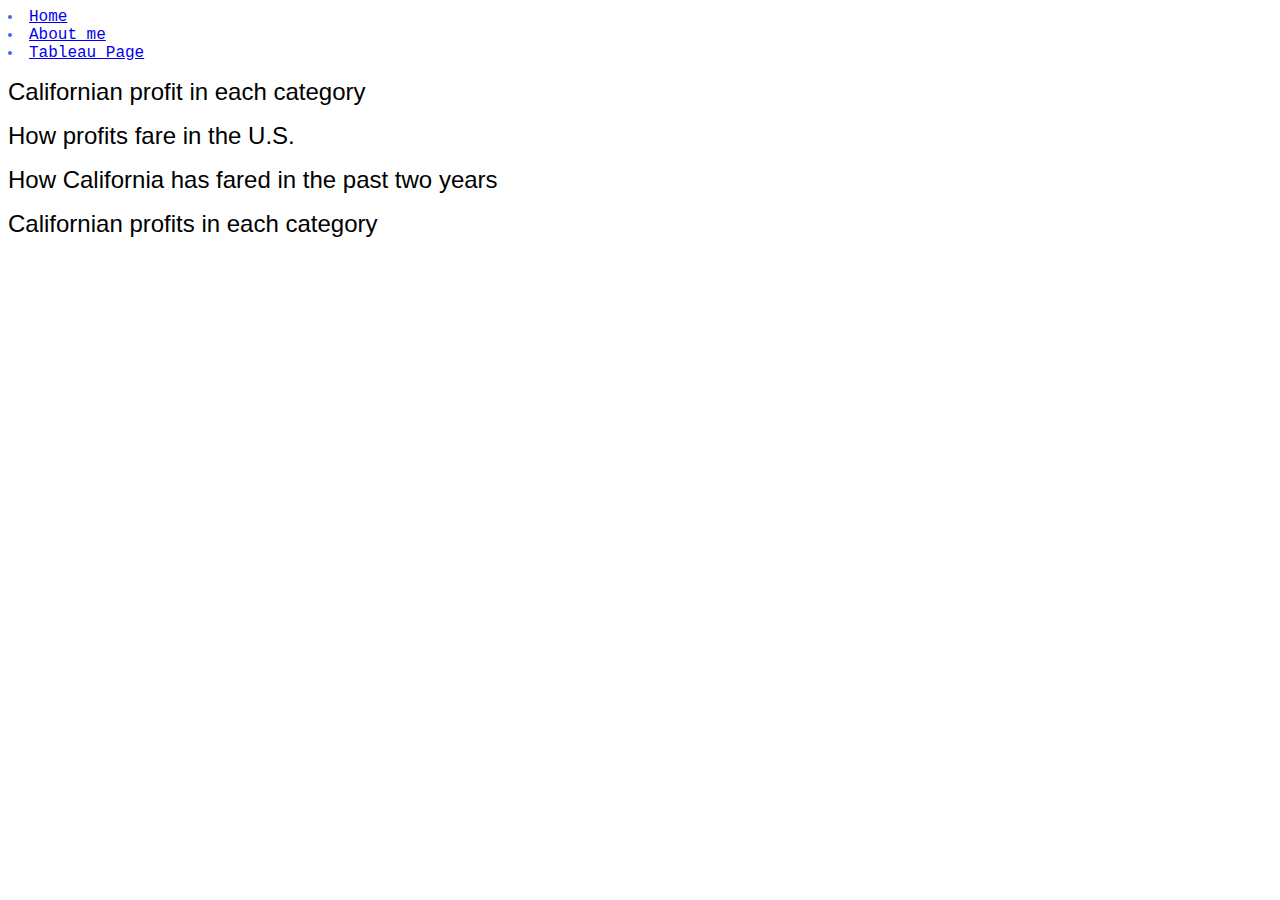
<file: html/Tableau.html>
<!--Alexander Bernal 12/17/2021-->
<html>
    <head>
        <title class='header'> Alexander's Tableau Dashboard </title>
        <link href="../styles/mystyles.css" rel="stylesheet" type="text/css">
    </head>
    <body>
        <style>
            body{
                font-family: 'Courier New', Courier, monospace; color: royalblue;
            }
        </style>
        <p class=".bodytext"> </p>
           <a><li class="nav-item"><a class="nav-link px-lg-3 py-3 py-lg-4" href="../index.html">Home</li>
            <li class="nav-item"><a class="nav-link px-lg-3 py-3 py-lg-4" href="aboutme.html">About me</li>
            <li class="nav-item"><a class="nav-link px-lg-3 py-3 py-lg-4" href="#">Tableau Page</li> 
        
        </div>
          
        <div>
        <p><a class="font color fontsize"> Californian profit in each category</a> </div>
        <div class='tableauPlaceholder' id='viz1639765394975' style='position: relative'><object class='tableauViz'  style='display:none;'><param name='host_url' value='https%3A%2F%2Fpublic.tableau.com%2F' /> <param name='embed_code_version' value='3' /> <param name='site_root' value='' /><param name='name' value='Howprofitsfareinthe50states&#47;twoyearforecastforcalifornianofficesupplysales' /><param name='tabs' value='no' /><param name='toolbar' value='yes' /><param name='animate_transition' value='yes' /><param name='display_static_image' value='yes' /><param name='display_spinner' value='yes' /><param name='display_overlay' value='yes' /><param name='display_count' value='yes' /><param name='language' value='en-US' /></object></div>                <script type='text/javascript'>                    var divElement = document.getElementById('viz1639765394975');                    var vizElement = divElement.getElementsByTagName('object')[0];                    vizElement.style.width='100%';vizElement.style.height=(divElement.offsetWidth*0.75)+'px';                    var scriptElement = document.createElement('script');                    scriptElement.src = 'https://public.tableau.com/javascripts/api/viz_v1.js';                    vizElement.parentNode.insertBefore(scriptElement, vizElement);                </script>
        </p>

        <div>
        <p><a class="font color fontsize">How profits fare in the U.S.</a></div>
        <div class='tableauPlaceholder' id='viz1639765802709' style='position: relative'><object class='tableauViz'  style='display:none;'><param name='host_url' value='https%3A%2F%2Fpublic.tableau.com%2F' /> <param name='embed_code_version' value='3' /> <param name='site_root' value='' /><param name='name' value='Howprofitsfareinunitedstates&#47;Howprofitsfareinunitedstates' /><param name='tabs' value='no' /><param name='toolbar' value='yes' /><param name='animate_transition' value='yes' /><param name='display_static_image' value='yes' /><param name='display_spinner' value='yes' /><param name='display_overlay' value='yes' /><param name='display_count' value='yes' /><param name='language' value='en-US' /></object></div>                <script type='text/javascript'>                    var divElement = document.getElementById('viz1639765802709');                    var vizElement = divElement.getElementsByTagName('object')[0];                    vizElement.style.width='100%';vizElement.style.height=(divElement.offsetWidth*0.75)+'px';                    var scriptElement = document.createElement('script');                    scriptElement.src = 'https://public.tableau.com/javascripts/api/viz_v1.js';                    vizElement.parentNode.insertBefore(scriptElement, vizElement);                </script>
       </p>

        <p><a class="font color fontsize">How California has fared in the past two years</a>
        <div class='tableauPlaceholder' id='viz1639765836198' style='position: relative'><object class='tableauViz'  style='display:none;'><param name='host_url' value='https%3A%2F%2Fpublic.tableau.com%2F' /> <param name='embed_code_version' value='3' /> <param name='site_root' value='' /><param name='name' value='howcaliforniahasfaredinthepasttwoyears&#47;Howcaliforniahasfaredinthepasttwoyears' /><param name='tabs' value='no' /><param name='toolbar' value='yes' /><param name='animate_transition' value='yes' /><param name='display_static_image' value='yes' /><param name='display_spinner' value='yes' /><param name='display_overlay' value='yes' /><param name='display_count' value='yes' /><param name='language' value='en-US' /></object></div>                <script type='text/javascript'>                    var divElement = document.getElementById('viz1639765836198');                    var vizElement = divElement.getElementsByTagName('object')[0];                    vizElement.style.width='100%';vizElement.style.height=(divElement.offsetWidth*0.75)+'px';                    var scriptElement = document.createElement('script');                    scriptElement.src = 'https://public.tableau.com/javascripts/api/viz_v1.js';                    vizElement.parentNode.insertBefore(scriptElement, vizElement);                </script>
        </p>

        <p><a class="font color fontsize">Californian profits in each category</a> 
        <div class='tableauPlaceholder' id='viz1639765872823' style='position: relative'><object class='tableauViz'  style='display:none;'><param name='host_url' value='https%3A%2F%2Fpublic.tableau.com%2F' /> <param name='embed_code_version' value='3' /> <param name='site_root' value='' /><param name='name' value='Californianprofitsineachcategory&#47;Californianprofitsineachcategory' /><param name='tabs' value='no' /><param name='toolbar' value='yes' /><param name='animate_transition' value='yes' /><param name='display_static_image' value='yes' /><param name='display_spinner' value='yes' /><param name='display_overlay' value='yes' /><param name='display_count' value='yes' /><param name='language' value='en-US' /></object></div>                <script type='text/javascript'>                    var divElement = document.getElementById('viz1639765872823');                    var vizElement = divElement.getElementsByTagName('object')[0];                    vizElement.style.width='100%';vizElement.style.height=(divElement.offsetWidth*0.75)+'px';                    var scriptElement = document.createElement('script');                    scriptElement.src = 'https://public.tableau.com/javascripts/api/viz_v1.js';                    vizElement.parentNode.insertBefore(scriptElement, vizElement);                </script>
        </p>
    </body>
</html>
</file>
<file: styles/mystyles.css>
/*!Alexander Bernal 12/17/2021*/
.fontsize{font-size: 24;}

.font{font-family: Arial, Helvetica, sans-serif;}

.color{color: black;}
</file>
